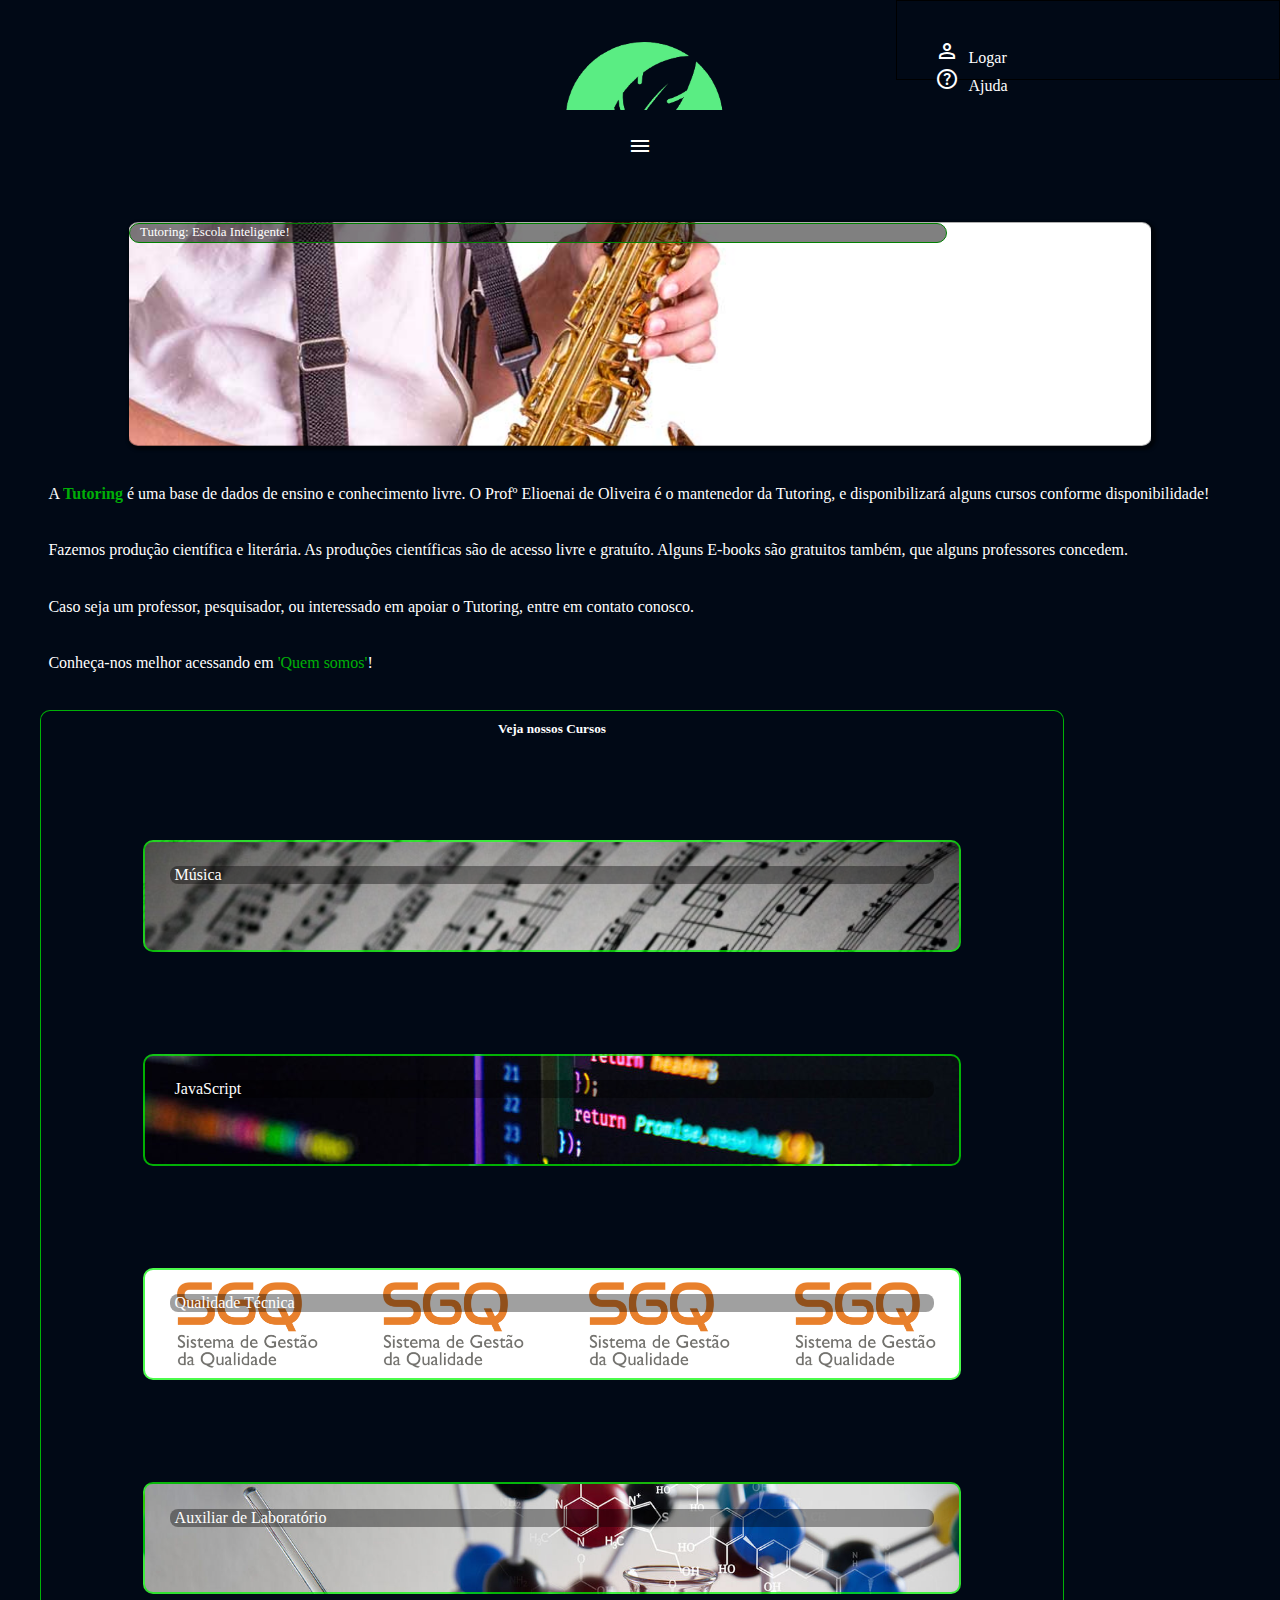
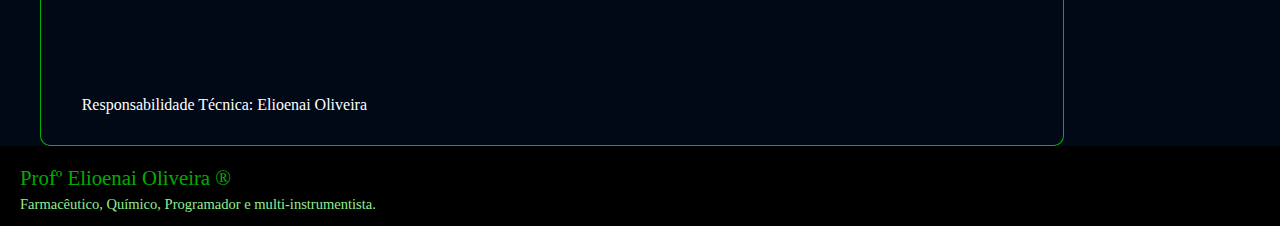
<file: index.html>
<!DOCTYPE html>
<html lang="pt-br">
<head>
    <meta charset="UTF-8">
    <meta http-equiv="X-UA-Compatible" content="IE=edge">
    <meta name="viewport" content="width=device-width, initial-scale=1.0">
    <title>Tutoring Elioenai</title>
    <link rel="stylesheet" href="style.css">
    <link rel="preconnect" href="https://fonts.googleapis.com">
    <link rel="preconnect" href="https://fonts.gstatic.com" crossorigin>
    <link href="https://fonts.googleapis.com/css2?family=Delius+Swash+Caps&family=Monoton&display=swap" rel="stylesheet">
    <link rel="stylesheet" href="https://fonts.googleapis.com/css2?family=Material+Symbols+Outlined:opsz,wght,FILL,GRAD@20..48,100..700,0..1,-50..200" />
</head>
<body>
    <header>
        <div id="logo"></div>
       
        <div id="botoesgerais">
            <a onclick="login()">
                <div class="botaoNvisivel">
                    <span class="material-symbols-outlined" id="">person</span><p>Logar</p>
                </div>
            </a>
            <a href="#">
                <div class="botaoNvisivel">
                    <span class="material-symbols-outlined" id="">help</span><p>Ajuda</p>
                </div>
            </a>
        </div>

        <span class="material-symbols-outlined" id="hamb" onclick="apareceNavegador()">menu</span>

        <nav>
            <a href="#"><input type="button" value="Quem somos"></a>
            <a href="#"><input type="button" value="Cursos Gratuitos"></a>
            <a href="#"><input type="button" value="Cursos Pagos"></a>
            <a href="#"><input type="button" value="Perguntas Frequentes"></a>
        </nav>
    </header>

    <!--FIM DO TITER-->

    <div id="tela">
        <div id="anuncios">
           Tutoring: Escola Inteligente!
        </div>
    </div>

    <p>
        A <strong>Tutoring</strong> é uma base de dados de ensino e conhecimento livre. O Profº Elioenai de Oliveira é o mantenedor da Tutoring, e disponibilizará alguns cursos conforme disponibilidade!
    </p>
    <p>
        Fazemos produção científica e literária. As produções científicas são de acesso livre e gratuíto. Alguns E-books são gratuitos também, que alguns professores concedem.
    </p>
    <p>
        Caso seja um professor, pesquisador, ou interessado em apoiar o Tutoring, entre em contato conosco.
    </p>
    <p>
        Conheça-nos melhor acessando em <a href="#">'Quem somos'</a>!
    </p>

    <div id="gradeDeCursos">

        <h5>Veja nossos Cursos</h5>
        
        <div class="cursos" id="c9">
            <p class="exp">Música</p>
        </div>

        <div onclick="block()" class="cursos" id="c2">
            <p class="exp">JavaScript</p>
        </div>

        <div onclick="block()" class="cursos" id="c4">
            <p class="exp">Qualidade Técnica</p>
        </div>
                
        <div onclick="block()" class="cursos" id="c6">
            <p class="exp">Auxiliar de Laboratório</p>
        </div>
        
        <p>Responsabilidade Técnica: Elioenai Oliveira</p>
    </div>
    
    <div id="teladelogin">
        <div id="inputesdelogin">
            <div id="logo" class="rr"></div>
            <h2>Logar</h2>
            <span id="fechar" onclick="login()">X</span>

            <div id="inputes">
                <form action="" method="post">
                    <br><br>
                    <label for="email">E-mail:</label><input type="text" name="email" id="email">
                    <br><br>
                    <label for="senha">Senha: </label><input type="password" name="senha" id="senha">
                    <br><br>
                    <input type="submit" value="Entrar">
                </form>
            </div>
        </div>
    </div>
    

    <footer>
        <a href="https://elioenaioliveira.github.io/eu/" target="_blank">
            Profº Elioenai Oliveira &#174; 
            <br>
            <span>Farmacêutico, Químico, Programador e multi-instrumentista.</span>
        </a>
    </footer>

    <!-- SCRIPTS DE COORDENAÇÃO TÉCNICA-->
    <script src="musculos.js"></script>
</body>
</html>
</file>
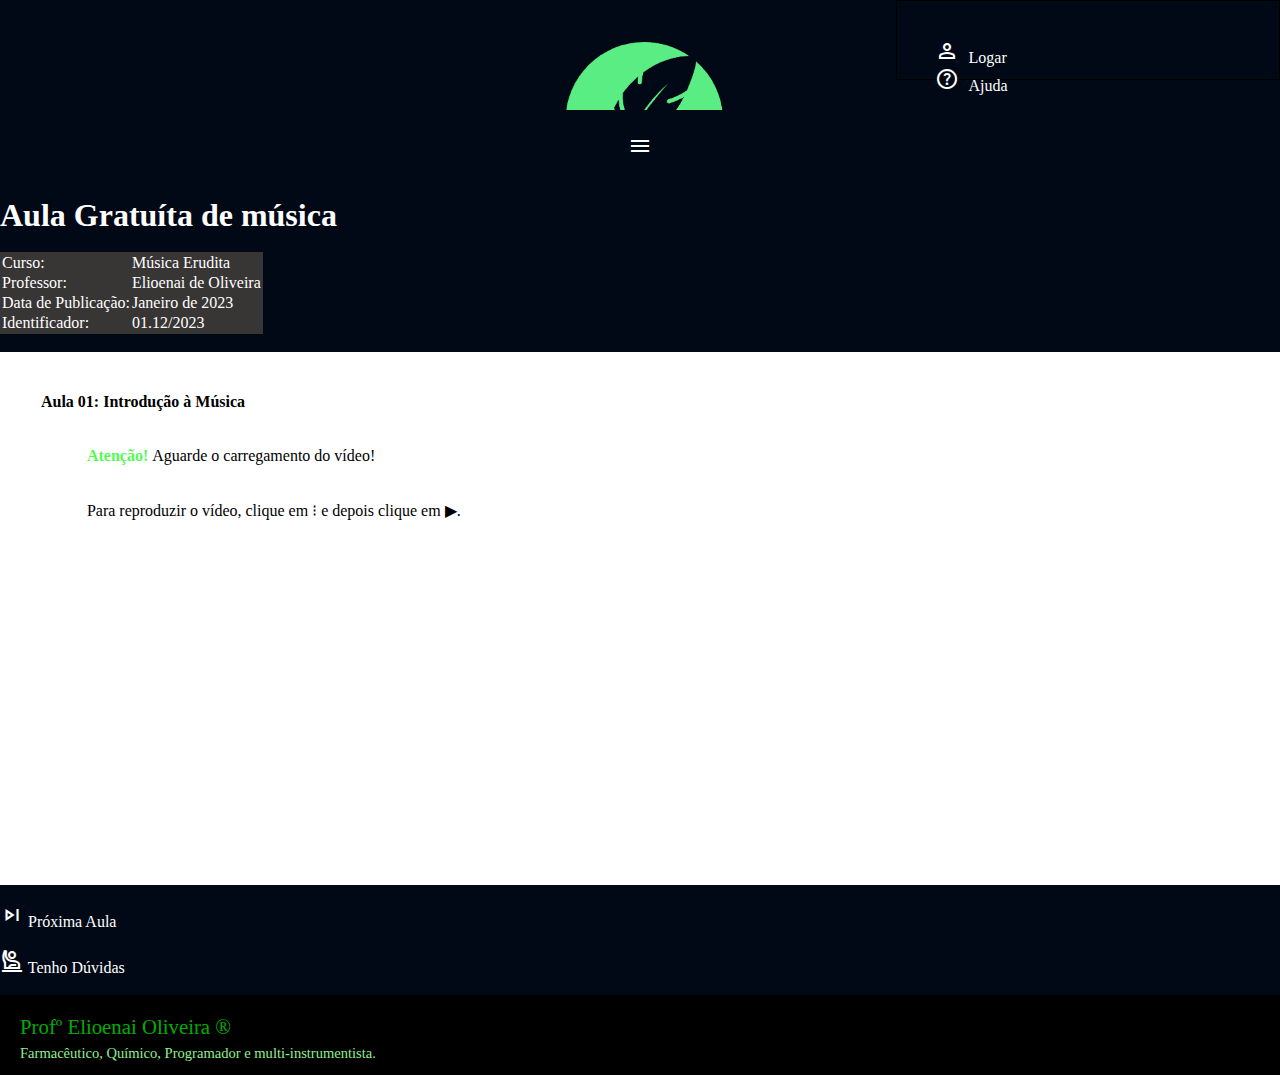
<file: musica_aula1.html>
<!DOCTYPE html>
<html lang="pt-br">
<head>
    <meta charset="UTF-8">
    <meta http-equiv="X-UA-Compatible" content="IE=edge">
    <meta name="viewport" content="width=device-width, initial-scale=1.0">
    <title>Tutoring Elioenai</title>
    <link rel="stylesheet" href="style.css">
    <link rel="preconnect" href="https://fonts.googleapis.com">
    <link rel="preconnect" href="https://fonts.gstatic.com" crossorigin>
    <link href="https://fonts.googleapis.com/css2?family=Delius+Swash+Caps&family=Monoton&display=swap" rel="stylesheet">
    <link rel="stylesheet" href="https://fonts.googleapis.com/css2?family=Material+Symbols+Outlined:opsz,wght,FILL,GRAD@20..48,100..700,0..1,-50..200" />
</head>
<body>
    <header>
        <a href="index.html">
            <div id="logo"></div>
        </a>
        <div id="botoesgerais">
            <a onclick="login()">
                <div class="botaoNvisivel">
                    <span class="material-symbols-outlined" id="">person</span><p>Logar</p>
                </div>
            </a>
            <a href="">
                <div class="botaoNvisivel">
                    <span class="material-symbols-outlined" id="">help</span><p>Ajuda</p>
                </div>
            </a>
        </div>

        <span class="material-symbols-outlined" id="hamb" onclick="apareceNavegador()">menu</span>

        <nav>
            <a href="qs.php"><input type="button" value="Quem somos"></a>
            <a onclick="alertaIgual()"><input type="button" value="Cursos Gratuitos"></a>
            <a href="cp.php"><input type="button" value="Cursos Pagos"></a>
            <a href="pf.php"><input type="button" value="Perguntas Frequentes"></a>
        </nav>
    </header>
    <!--_________________FIM DOS TÍTULOS________________________________-->
    
    <h1>Aula Gratuíta de música</h1>
    
    <br>
    <table>
        <tr>
            <td>Curso:</td>
            <td>Música Erudita</td>
        </tr>
        <tr>
            <td>Professor:</td>
            <td>Elioenai de Oliveira</td>
        </tr>
        <tr>
            <td>Data de Publicação: </td>
            <td>Janeiro de 2023</td>
        </tr>
        <tr>
            <td>Identificador:</td>
            <td>01.12/2023</td>
        </tr>
    </table>
    <br>
    <div class="iframesParaAulas">
        <h1>Aula 01: Introdução à Música</h1>
        <p><strong>Atenção! </strong>Aguarde o carregamento do vídeo!</p>
        <p>Para reproduzir o vídeo, clique em ⁝ e depois clique em ▶.</p>
        <iframe src="https://onedrive.live.com/embed?resid=4D7B062209F8D24%21106&amp;authkey=!ABkGPG60Ieexrws&amp;em=2&amp;wdAr=1.7777777777777777&amp;wdEaaCheck=1" width="476px" height="288px" frameborder="0">Este é um apresentação do <a target="_blank" href="https://office.com">Microsoft Office</a> incorporado, da plataforma <a target="_blank" href="https://office.com/webapps">Office</a>.</iframe>
    </div>
    <br>
    <a href="musica_aula2.html">
        <div class="botaoNvisivel">
            <span class="material-symbols-outlined">skip_next</span>
            <span>Próxima Aula</span>
        </div>
    </a>
    <br>
    <a href="https://api.whatsapp.com/send?phone=19988705673&text=Olá%2c%20professor%20Elioenai!%20Estou%20com%20dúvida!">
        <div class="botaoNvisivel">
            <span class="material-symbols-outlined">person_raised_hand</span>
            <span>Tenho Dúvidas</span>
        </div>
    </a>
    
    <br>
    
    <footer>
        <a href="https://elioenaioliveira.github.io/eu/" target="_blank">
            Profº Elioenai Oliveira &#174; 
            <br>
            <span>Farmacêutico, Químico, Programador e multi-instrumentista.</span>
        </a>
    </footer>
    <script src="musculos.js"></script>
</body>
</file>
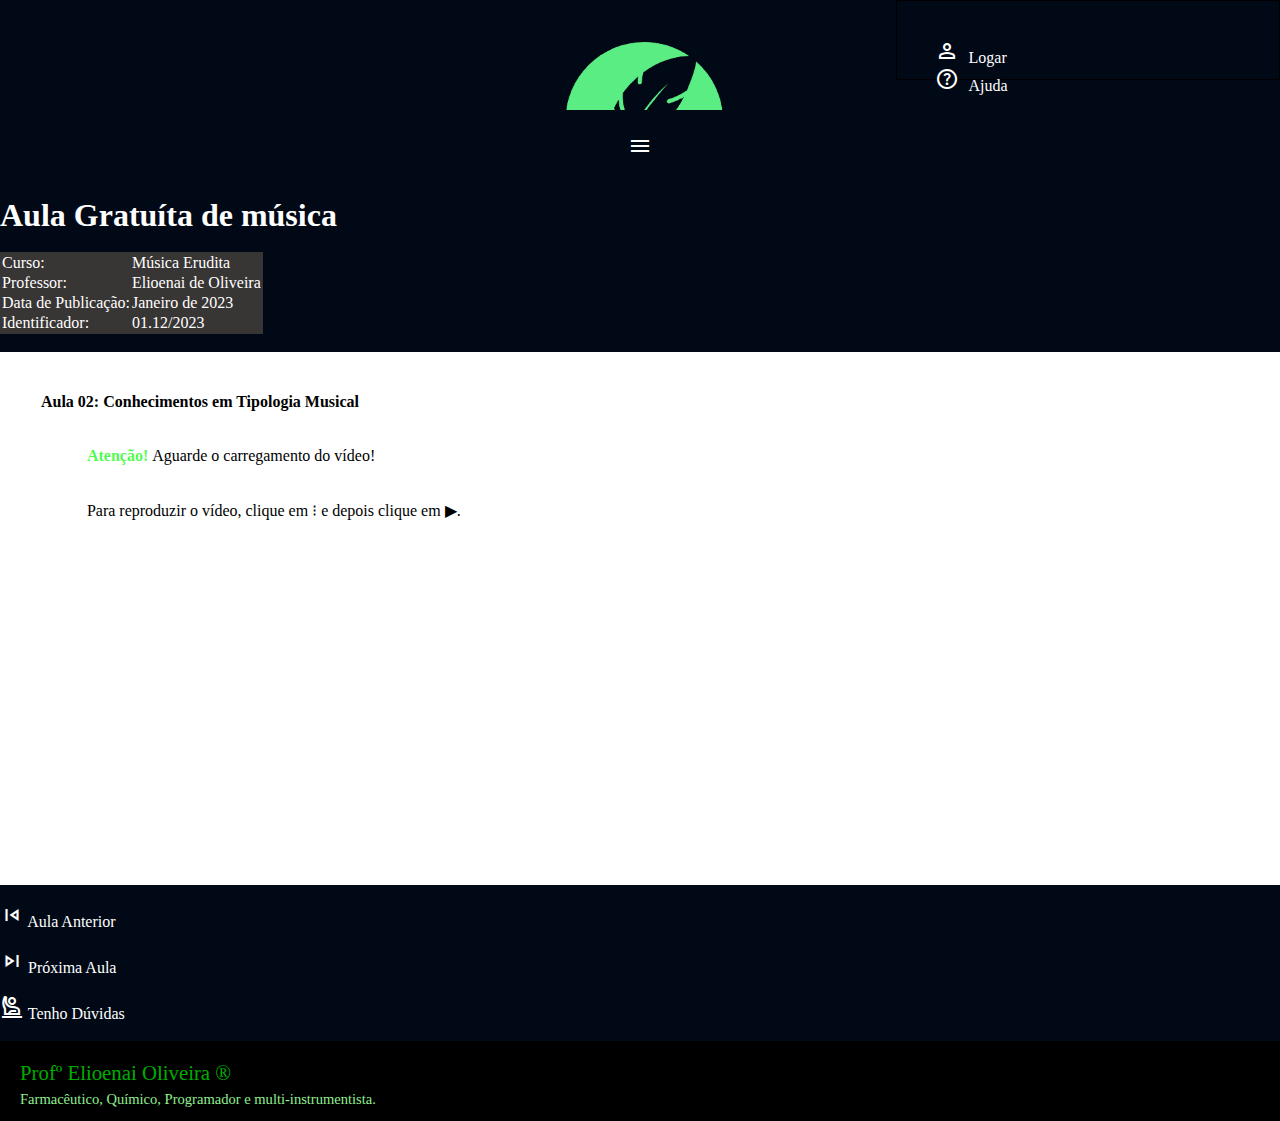
<file: musica_aula2.html>
<!DOCTYPE html>
<html lang="pt-br">
<head>
    <meta charset="UTF-8">
    <meta http-equiv="X-UA-Compatible" content="IE=edge">
    <meta name="viewport" content="width=device-width, initial-scale=1.0">
    <title>Tutoring Elioenai</title>
    <link rel="stylesheet" href="style.css">
    <link rel="preconnect" href="https://fonts.googleapis.com">
    <link rel="preconnect" href="https://fonts.gstatic.com" crossorigin>
    <link href="https://fonts.googleapis.com/css2?family=Delius+Swash+Caps&family=Monoton&display=swap" rel="stylesheet">
    <link rel="stylesheet" href="https://fonts.googleapis.com/css2?family=Material+Symbols+Outlined:opsz,wght,FILL,GRAD@20..48,100..700,0..1,-50..200" />
</head>
<body>
    <header>
        <a href="index.html">
            <div id="logo"></div>
        </a>
        <div id="botoesgerais">
            <a onclick="login()">
                <div class="botaoNvisivel">
                    <span class="material-symbols-outlined" id="">person</span><p>Logar</p>
                </div>
            </a>
            <a href="">
                <div class="botaoNvisivel">
                    <span class="material-symbols-outlined" id="">help</span><p>Ajuda</p>
                </div>
            </a>
        </div>

        <span class="material-symbols-outlined" id="hamb" onclick="apareceNavegador()">menu</span>

        <nav>
            <a href="qs.php"><input type="button" value="Quem somos"></a>
            <a onclick="alertaIgual()"><input type="button" value="Cursos Gratuitos"></a>
            <a href="cp.php"><input type="button" value="Cursos Pagos"></a>
            <a href="pf.php"><input type="button" value="Perguntas Frequentes"></a>
        </nav>
    </header>
    <!--_________________FIM DOS TÍTULOS________________________________-->
    
    <h1>Aula Gratuíta de música</h1>
    
    <br>
    <table>
        <tr>
            <td>Curso:</td>
            <td>Música Erudita</td>
        </tr>
        <tr>
            <td>Professor:</td>
            <td>Elioenai de Oliveira</td>
        </tr>
        <tr>
            <td>Data de Publicação: </td>
            <td>Janeiro de 2023</td>
        </tr>
        <tr>
            <td>Identificador:</td>
            <td>01.12/2023</td>
        </tr>
    </table>
    <br>
    <div class="iframesParaAulas">
        <h1>Aula 02: Conhecimentos em Tipologia Musical</h1>
        <p><strong>Atenção! </strong>Aguarde o carregamento do vídeo!</p>
        <p>Para reproduzir o vídeo, clique em ⁝ e depois clique em ▶.</p>
        <iframe src="https://onedrive.live.com/embed?resid=4D7B062209F8D24%21111&amp;authkey=!AFnaxm9f4RvgmgY&amp;em=2&amp;wdAr=1.7777777777777777&amp;wdEaaCheck=1" width="476px" height="288px" frameborder="0">Este é um apresentação do <a target="_blank" href="https://office.com">Microsoft Office</a> incorporado, da plataforma <a target="_blank" href="https://office.com/webapps">Office</a>.</iframe>
    </div>
    
    <br>

    <a href="musica_aula1.html">
        <div class="botaoNvisivel">
            <span class="material-symbols-outlined">skip_previous</span>
            <span>Aula Anterior</span>
        </div>
    </a>

    <br>

    <a href="musica_aula3.html">
        <div class="botaoNvisivel">
            <span class="material-symbols-outlined">skip_next</span>
            <span>Próxima Aula</span>
        </div>
    </a>
    <br>
    <a href="https://api.whatsapp.com/send?phone=19988705673&text=Olá%2c%20professor%20Elioenai!%20Estou%20com%20dúvida!">
        <div class="botaoNvisivel">
            <span class="material-symbols-outlined">person_raised_hand</span>
            <span>Tenho Dúvidas</span>
        </div>
    </a>
    
    <br>
    
    <footer>
        <a href="https://elioenaioliveira.github.io/eu/" target="_blank">
            Profº Elioenai Oliveira &#174; 
            <br>
            <span>Farmacêutico, Químico, Programador e multi-instrumentista.</span>
        </a>
    </footer>
    <script src="musculos.js"></script>
</body>
</file>
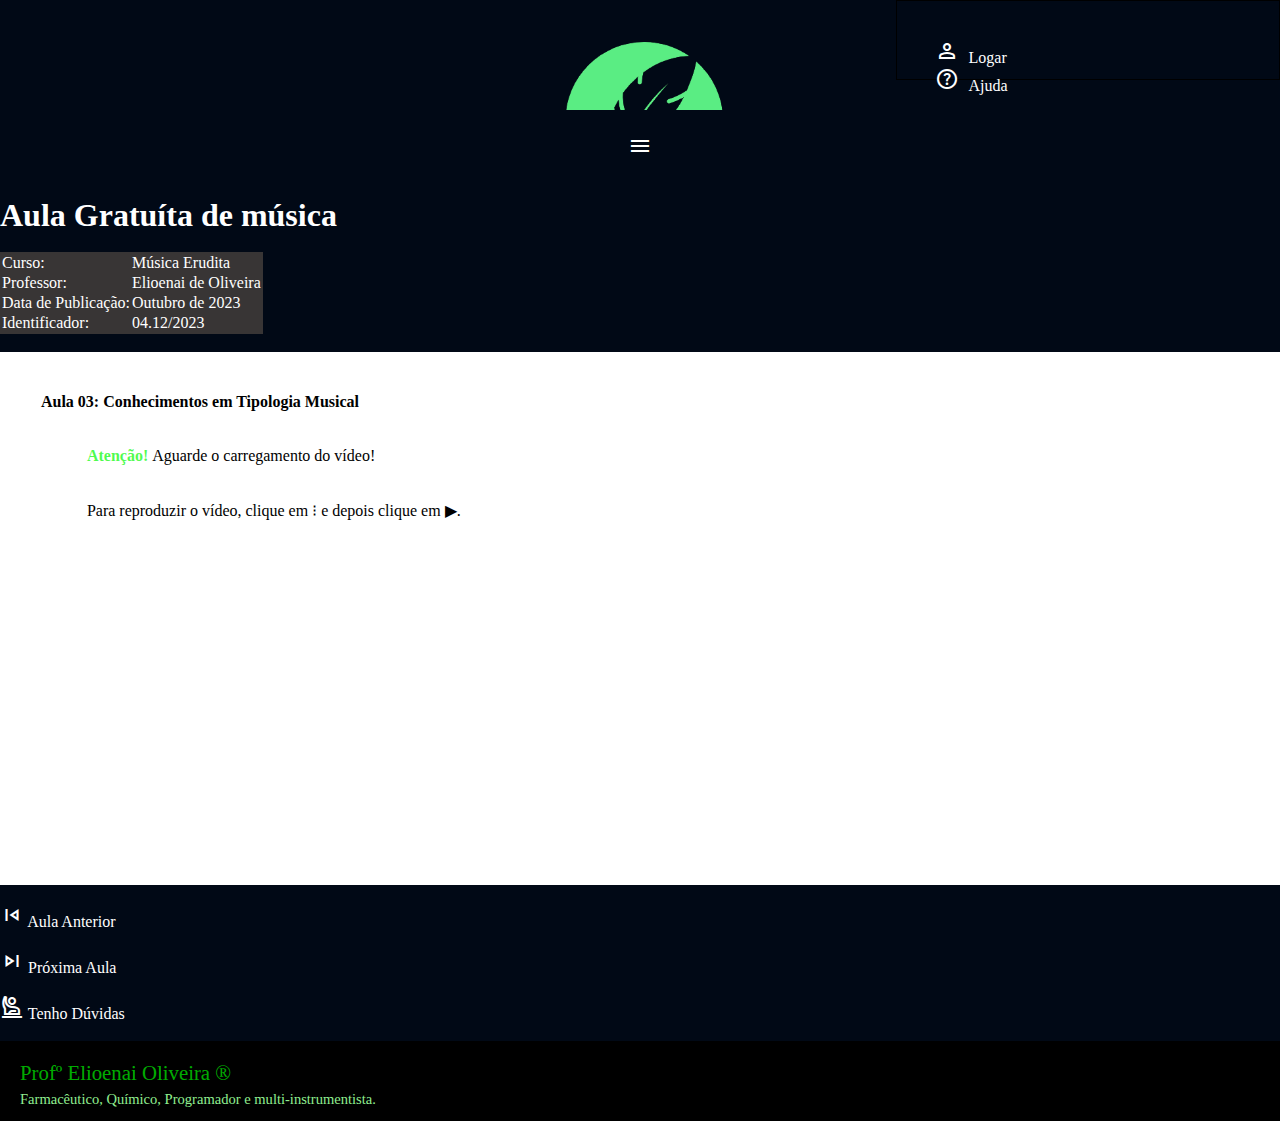
<file: musica_aula3.html>
<!DOCTYPE html>
<html lang="pt-br">
<head>
    <meta charset="UTF-8">
    <meta http-equiv="X-UA-Compatible" content="IE=edge">
    <meta name="viewport" content="width=device-width, initial-scale=1.0">
    <title>Tutoring Elioenai</title>
    <link rel="stylesheet" href="style.css">
    <link rel="preconnect" href="https://fonts.googleapis.com">
    <link rel="preconnect" href="https://fonts.gstatic.com" crossorigin>
    <link href="https://fonts.googleapis.com/css2?family=Delius+Swash+Caps&family=Monoton&display=swap" rel="stylesheet">
    <link rel="stylesheet" href="https://fonts.googleapis.com/css2?family=Material+Symbols+Outlined:opsz,wght,FILL,GRAD@20..48,100..700,0..1,-50..200" />
</head>
<body>
    <header>
        <a href="index.html">
            <div id="logo"></div>
        </a>
        <div id="botoesgerais">
            <a onclick="login()">
                <div class="botaoNvisivel">
                    <span class="material-symbols-outlined" id="">person</span><p>Logar</p>
                </div>
            </a>
            <a href="">
                <div class="botaoNvisivel">
                    <span class="material-symbols-outlined" id="">help</span><p>Ajuda</p>
                </div>
            </a>
        </div>

        <span class="material-symbols-outlined" id="hamb" onclick="apareceNavegador()">menu</span>

        <nav>
            <a href="qs.php"><input type="button" value="Quem somos"></a>
            <a onclick="alertaIgual()"><input type="button" value="Cursos Gratuitos"></a>
            <a href="cp.php"><input type="button" value="Cursos Pagos"></a>
            <a href="pf.php"><input type="button" value="Perguntas Frequentes"></a>
        </nav>
    </header>
    <!--_________________FIM DOS TÍTULOS________________________________-->
    
    <h1>Aula Gratuíta de música</h1>
    
    <br>
    <table>
        <tr>
            <td>Curso:</td>
            <td>Música Erudita</td>
        </tr>
        <tr>
            <td>Professor:</td>
            <td>Elioenai de Oliveira</td>
        </tr>
        <tr>
            <td>Data de Publicação: </td>
            <td>Outubro de 2023</td>
        </tr>
        <tr>
            <td>Identificador:</td>
            <td>04.12/2023</td>
        </tr>
    </table>
    <br>
    <div class="iframesParaAulas">
        <h1>Aula 03: Conhecimentos em Tipologia Musical</h1>
        <p><strong>Atenção! </strong>Aguarde o carregamento do vídeo!</p>
        <p>Para reproduzir o vídeo, clique em ⁝ e depois clique em ▶.</p>
        <iframe src="https://onedrive.live.com/embed?resid=4D7B062209F8D24%21160&amp;authkey=!ANgRxfjsa_-hnEE&amp;em=2&amp;wdAr=1.7777777777777777&amp;wdEaaCheck=1" width="476px" height="288px" frameborder="0">Este é um apresentação do <a target="_blank" href="https://office.com">Microsoft Office</a> incorporado, da plataforma <a target="_blank" href="https://office.com/webapps">Office</a>.</iframe>
    </div>
    
    <br>

    <a href="musica_aula2.html">
        <div class="botaoNvisivel">
            <span class="material-symbols-outlined">skip_previous</span>
            <span>Aula Anterior</span>
        </div>
    </a>

    <br>

    <a href="musica_aula4.html">
        <div class="botaoNvisivel">
            <span class="material-symbols-outlined">skip_next</span>
            <span>Próxima Aula</span>
        </div>
    </a>
    <br>
    <a href="https://api.whatsapp.com/send?phone=19988705673&text=Olá%2c%20professor%20Elioenai!%20Estou%20com%20dúvida!">
        <div class="botaoNvisivel">
            <span class="material-symbols-outlined">person_raised_hand</span>
            <span>Tenho Dúvidas</span>
        </div>
    </a>
    
    <br>
    
    <footer>
        <a href="https://elioenaioliveira.github.io/eu/" target="_blank">
            Profº Elioenai Oliveira &#174; 
            <br>
            <span>Farmacêutico, Químico, Programador e multi-instrumentista.</span>
        </a>
    </footer>
    <script src="musculos.js"></script>
</body>
</file>
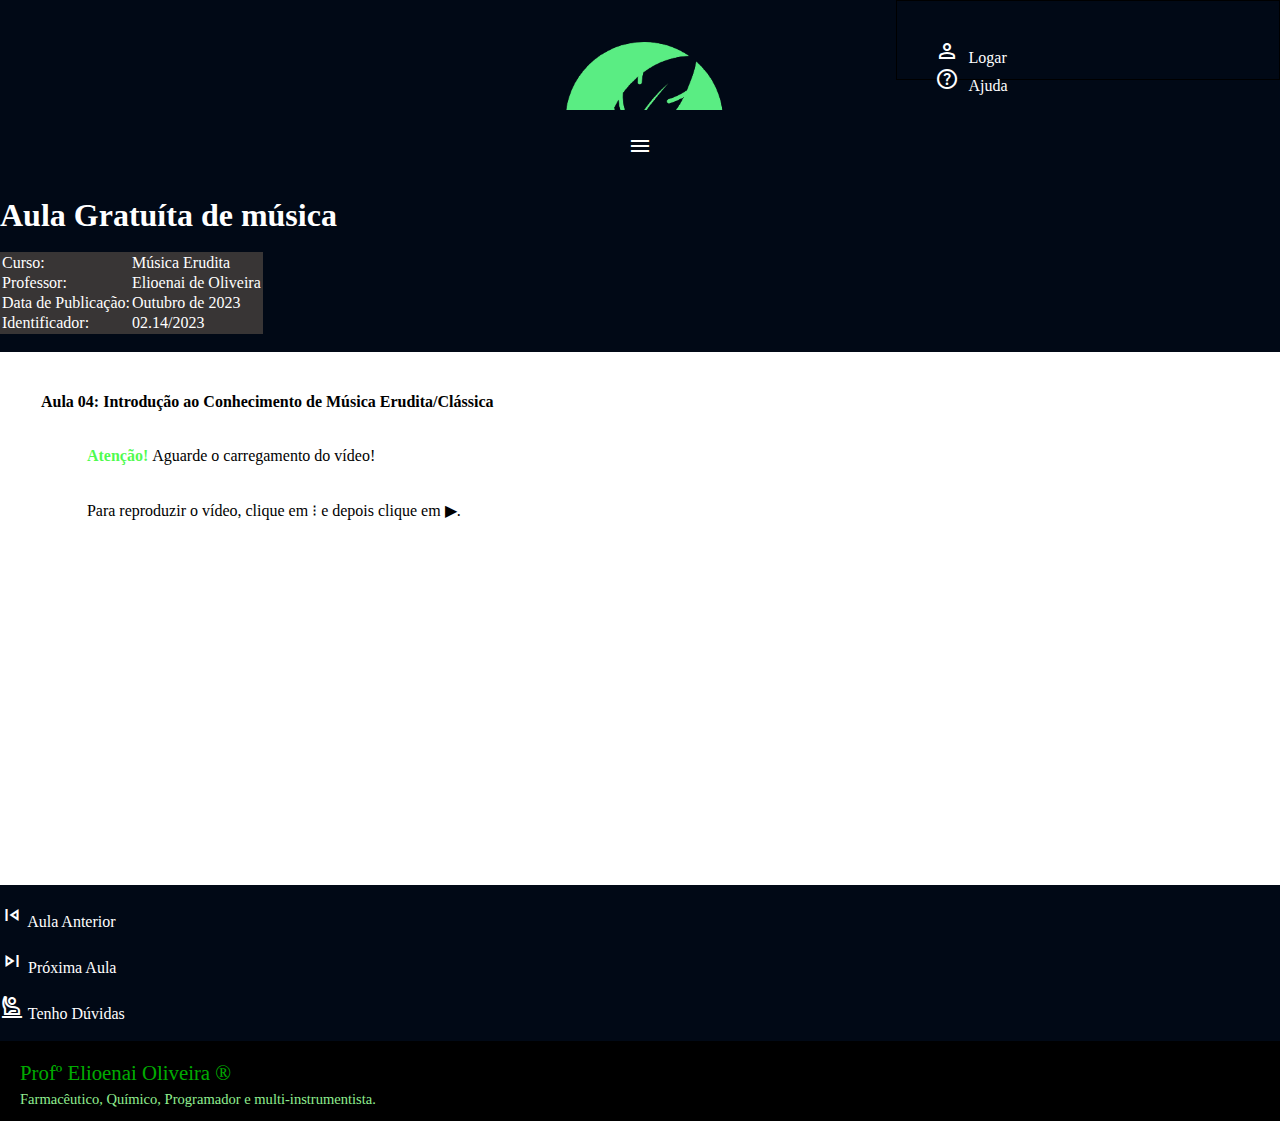
<file: musica_aula4.html>
<!DOCTYPE html>
<html lang="pt-br">
<head>
    <meta charset="UTF-8">
    <meta http-equiv="X-UA-Compatible" content="IE=edge">
    <meta name="viewport" content="width=device-width, initial-scale=1.0">
    <title>Tutoring Elioenai</title>
    <link rel="stylesheet" href="style.css">
    <link rel="preconnect" href="https://fonts.googleapis.com">
    <link rel="preconnect" href="https://fonts.gstatic.com" crossorigin>
    <link href="https://fonts.googleapis.com/css2?family=Delius+Swash+Caps&family=Monoton&display=swap" rel="stylesheet">
    <link rel="stylesheet" href="https://fonts.googleapis.com/css2?family=Material+Symbols+Outlined:opsz,wght,FILL,GRAD@20..48,100..700,0..1,-50..200" />
</head>
<body>
    <header>
        <a href="index.html">
            <div id="logo"></div>
        </a>
        <div id="botoesgerais">
            <a onclick="login()">
                <div class="botaoNvisivel">
                    <span class="material-symbols-outlined" id="">person</span><p>Logar</p>
                </div>
            </a>
            <a href="">
                <div class="botaoNvisivel">
                    <span class="material-symbols-outlined" id="">help</span><p>Ajuda</p>
                </div>
            </a>
        </div>

        <span class="material-symbols-outlined" id="hamb" onclick="apareceNavegador()">menu</span>

        <nav>
            <a href="qs.php"><input type="button" value="Quem somos"></a>
            <a onclick="alertaIgual()"><input type="button" value="Cursos Gratuitos"></a>
            <a href="cp.php"><input type="button" value="Cursos Pagos"></a>
            <a href="pf.php"><input type="button" value="Perguntas Frequentes"></a>
        </nav>
    </header>
    <!--_________________FIM DOS TÍTULOS________________________________-->
    
    <h1>Aula Gratuíta de música</h1>
    
    <br>
    <table>
        <tr>
            <td>Curso:</td>
            <td>Música Erudita</td>
        </tr>
        <tr>
            <td>Professor:</td>
            <td>Elioenai de Oliveira</td>
        </tr>
        <tr>
            <td>Data de Publicação: </td>
            <td>Outubro de 2023</td>
        </tr>
        <tr>
            <td>Identificador:</td>
            <td>02.14/2023</td>
        </tr>
    </table>
    <br>
    <div class="iframesParaAulas">
        <h1>Aula 04: Introdução ao Conhecimento de Música Erudita/Clássica</h1>
        <p><strong>Atenção! </strong>Aguarde o carregamento do vídeo!</p>
        <p>Para reproduzir o vídeo, clique em ⁝ e depois clique em ▶.</p>
        <iframe src="https://onedrive.live.com/embed?resid=4D7B062209F8D24%21162&amp;authkey=!AM2rzhSwE_5Eato&amp;em=2&amp;wdAr=1.7777777777777777&amp;wdEaaCheck=1" width="476px" height="288px" frameborder="0">Este é um apresentação do <a target="_blank" href="https://office.com">Microsoft Office</a> incorporado, da plataforma <a target="_blank" href="https://office.com/webapps">Office</a>.</iframe>
    </div>
    
    <br>

    <a href="musica_aula2.html">
        <div class="botaoNvisivel">
            <span class="material-symbols-outlined">skip_previous</span>
            <span>Aula Anterior</span>
        </div>
    </a>

    <br>

    <a href="musica_aula4.html">
        <div class="botaoNvisivel">
            <span class="material-symbols-outlined">skip_next</span>
            <span>Próxima Aula</span>
        </div>
    </a>
    <br>
    <a href="https://api.whatsapp.com/send?phone=19988705673&text=Olá%2c%20professor%20Elioenai!%20Estou%20com%20dúvida!">
        <div class="botaoNvisivel">
            <span class="material-symbols-outlined">person_raised_hand</span>
            <span>Tenho Dúvidas</span>
        </div>
    </a>
    
    <br>
    
    <footer>
        <a href="https://elioenaioliveira.github.io/eu/" target="_blank">
            Profº Elioenai Oliveira &#174; 
            <br>
            <span>Farmacêutico, Químico, Programador e multi-instrumentista.</span>
        </a>
    </footer>
    <script src="musculos.js"></script>
</body>
</file>
<file: style.css>
@charset 'utf-8';
*{
    margin: 0px;
    padding: 0px;
    box-sizing: border-box;
    color: white;
}
:root{
    --larguraDaLogo: 20%;
    --alturaDaLogo: 5em;
    --verde: rgba(0, 250, 0, 0.7);
    --preto: rgb(1, 9, 22);
}
html{
    background-color: transparent;
}
body{
    background-color: var(--preto);
    height: auto;
}
header{
    padding: 3%;
    background-color: var(--preto);
}
/*
h1{
    position: absolute;
    top: 5.2%;
    left: calc(var(--larguraDaLogo) * 1.5);
    font-family: 'Delius Swash Caps', cursive;
    text-align: center;
}
*/

/*MOBILE FIRST*/
#logo{
    display: block;
    width: var(--larguraDaLogo);
    height: calc(var(--alturaDaLogo) - 0.5em);
    background:transparent url(a.png) center top no-repeat;
    background-size: cover;
    margin-left: calc(var(--larguraDaLogo) * 2.0);
    margin-bottom: 2%;
}

#botoesgerais{
    position: absolute;
    top: 0%;
    left: calc(var(--larguraDaLogo) * 3.5);
    width: calc(var(--larguraDaLogo) + 10%);
    height: var(--alturaDaLogo);
    border: 1px solid black;
    padding: 3%;
}

.botaoNvisivel{
    background-color: transparent;
}
.botaoNvisivel > p{
    display: inline;
}
a{
    text-decoration: none;
    display: inline;
    color: var(--verde) ;
}

#hamb{
    display: block;
    width: 100%;
    text-align: center;
    cursor: pointer;
}
nav{
    width: 100%;
    background-color: transparent;
    display: none;
}
nav > a > input[type="button"]{
    display: block;
    width: 100%;
    padding: 1.4%;
    text-align: center;
    background-color: transparent;
    border: 1px solid var(--verde);
    margin-bottom: 0.5%;
}
nav > input[type="button"]:hover{
    border: -1px inset black;
    background-color: lightblue;
    cursor: pointer;
}
#tela{
    border: 1px solid rgba(0, 0, 0, 0.31);
    box-shadow: 2px 2px 3px 2px rgba(0, 0, 0, 0.55);
    width: calc(var(--larguraDaLogo) * 4) ;
    margin-top: 2%;
    margin-left: calc(var(--larguraDaLogo)/2);
    margin-right: calc(var(--larguraDaLogo)/2);
    height: calc(var(--alturaDaLogo) + 9em);
    border-radius: 10px;
    background-image: url(3.png);
    background-size: cover;
    background-position: center center;
    background-attachment: scroll;
    background-repeat: no-repeat;
   
}
#anuncios{
    border: 1px solid green;
    width: calc(var(--larguraDaLogo) * 4);
    height: calc(var(--alturaDaLogo) - 3.5em);
    border-radius: 30px;
    font-size: small;
    text-indent: 10px;
    color: white;
    background-color: rgba(0, 0, 0, 0.498);
}

p{
    margin:3%;
    text-indent: 10px;
    text-align: justify;
}

#botoesgerais > p{
    display: inline-block;
    margin: 0%;
}
#botoesgerais > span{
    display: inline-block;
    margin: 0%;
    line-height: 30px;
}
#botoesgerais > p{
    display: inline-block;
    margin: 0%;
    text-indent: 0px;
}
#gradeDeCursos{
    width: calc(var(--larguraDaLogo) * 4);
    height: auto;
    margin-left: calc(var(--alturaDaLogo)/2);
    margin-right: calc(var(--alturaDaLogo)/2);
    background-color: var(--preto);
    border-radius: 10px;
    border: 1px solid var(--verde);
}
#gradeDeCursos > h5{
    text-align: center;
    margin-top: 10px;
}
.cursos{
    width: calc(var(--larguraDaLogo)* 4);
    height: calc(var(--alturaDaLogo) + 2em);
    margin: calc(var(--larguraDaLogo)/2);
    border: 2px solid var(--verde);
    border-radius: 10px;
}
.cursos > p{
    background-color: rgba(0, 0, 0, 0.372);
    color:white;
    text-indent: 5px;
    border-radius: 8px;
    background-position: center center;
    background-size: contain;
}
#c1{
    background-image: url(adm.jpg);
}
#c2{
    background-position: center bottom;
    background-image: url(js.jpg);
}
#c3{
    background-size: contain;
    background-position: center right;
    background-image: url(atendcli.jpg);
}
#c4{
    background-color: white;
    background-size: contain;
    background-image: url(sqg.png);
}
#c5{
    background-size: cover;
    background-image: url(english.png);
}
#c6{
    background-size: cover;
    background-image: url(chemi.jpg);
}
#c7{
    background-size: cover;
    background-position: center bottom;
    background-image: url(adv.jpg);
}
#c8{
    background-size: cover;
    background-image: url(sec.jpg);
}
#c9{
    background-size: cover;
    background-image: url(musique.jpg)
}
#teladelogin{
    position: absolute;
    top: 0px;
    left: 0px;
    width: 100%;
    height: 100vh;
    background-color: rgba(0, 0, 0, 0.407);
    display: none;
}
#inputesdelogin{
    background-color: var(--preto);
    margin-top: 44%;
    margin-left: 10%;
    margin-right: 10%;
    height: calc(35% * 1.5);
    width: 80%;
    border-radius: 8px;
    box-shadow: 10px 10px 10px 10px rgba(0, 0, 0, 0.526);
}

#inputesdelogin > h2{
    display: inline-block;
}
#inputes{
    background-color: transparent;
}
#fechar{
    margin-left: calc(var(--larguraDaLogo)*2);
    padding: 1%;
    cursor: pointer;
    position: absolute;
}
form > input[type="submit"]{
    color: black;
}
.doiframe{
    height: 900px;
    width: 100%;
    background-color: red;
}
#cadastrarParaCG{
    position: absolute;
    left: 0px;
    top: 8.5%;
    background-color: rgb(59, 56, 56);
    border: 1px solid var(--verde);
}
#cadastrarParaCG > input[type="button"]{
    color: black;
    margin-left: 80%;
}
#preto{
    display: none;
    background-color: black;
    height: 100vh;
    width: 100vw;
}
#cg1{
    background-image: url(adm.jpg);
}
#cg2{
    background-image: url(cromato.jpg);
    background-size: cover;
    background-repeat: no-repeat;
    background-position: center center;
}
#cg3{
    background-image: url(planilhas.png);
}
#cg4{
    background-image: url(musique.jpg);
}
#cg5{
    background-image: url(chemi+html.jpg);
}
#cg6{
    background-image: url(imgadm.png);
}
#cg7{
    background-image: url(remedio.jpg);
}
#cg8{
    background-image: url(som.jpg);
}
#cg9{
    background-image: url(escrimusical.jpg);
}
#cg10{
    background-image: url(js.jpg);
}
.iframesParaAulas{
    background-color: white;
    padding: 3.2%;
}
.iframesParaAulas > h1{
    color: black;
    font-size: 1em;
}
.iframesParaAulas > p{
    color: black;
}
table{
    background-color: rgb(56, 53, 53);
}
iframe{
    display: block;
    margin: auto;
    width: 100%;
}
footer{
    background-color: black;
    color: white;
    height: 80px;
    font-size: 1.3em;
    padding: 20px;
}
strong{
    color: var(--verde);
}
footer > a > span {
    font-size: 0.7em;
    color: lightgreen;
}
</file>
